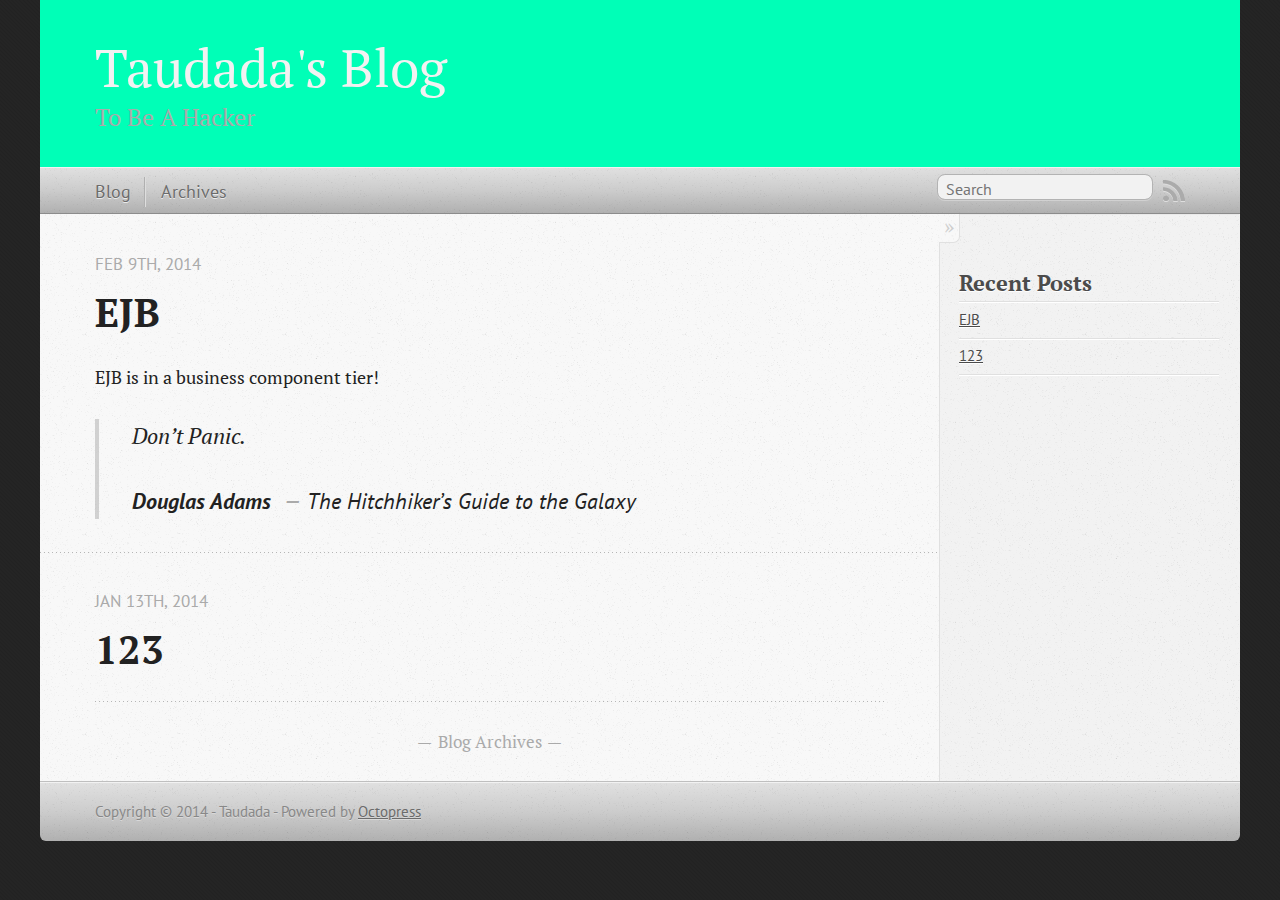
<file: index.html>
<!DOCTYPE html>
<!--[if IEMobile 7 ]><html class="no-js iem7"><![endif]-->
<!--[if lt IE 9]><html class="no-js lte-ie8"><![endif]-->
<!--[if (gt IE 8)|(gt IEMobile 7)|!(IEMobile)|!(IE)]><!--><html class="no-js" lang="en"><!--<![endif]-->
<head>
  <meta charset="utf-8">
  <title>Taudada's Blog</title>
  <meta name="author" content="Taudada">

  
  <meta name="description" content="EJB is in a business component tier! Don&#8217;t Panic.Douglas Adams The Hitchhiker&#8217;s Guide to the Galaxy ">
  

  <!-- http://t.co/dKP3o1e -->
  <meta name="HandheldFriendly" content="True">
  <meta name="MobileOptimized" content="320">
  <meta name="viewport" content="width=device-width, initial-scale=1">

  
  <link rel="canonical" href="http://taudada.github.io">
  <link href="/favicon.png" rel="icon">
  <link href="/stylesheets/screen.css" media="screen, projection" rel="stylesheet" type="text/css">
  <link href="/atom.xml" rel="alternate" title="Taudada's Blog" type="application/atom+xml">
  <script src="/javascripts/modernizr-2.0.js"></script>
  <script src="//ajax.googleapis.com/ajax/libs/jquery/1.9.1/jquery.min.js"></script>
  <script>!window.jQuery && document.write(unescape('%3Cscript src="./javascripts/libs/jquery.min.js"%3E%3C/script%3E'))</script>
  <script src="/javascripts/octopress.js" type="text/javascript"></script>
  <!--Fonts from Google"s Web font directory at http://google.com/webfonts -->
<link href="http://fonts.googleapis.com/css?family=PT+Serif:regular,italic,bold,bolditalic" rel="stylesheet" type="text/css">
<link href="http://fonts.googleapis.com/css?family=PT+Sans:regular,italic,bold,bolditalic" rel="stylesheet" type="text/css">

  

</head>

<body   >
  <header role="banner"><hgroup>
  <h1><a href="/">Taudada's Blog</a></h1>
  
    <h2>To Be A Hacker</h2>
  
</hgroup>

</header>
  <nav role="navigation"><ul class="subscription" data-subscription="rss">
  <li><a href="/atom.xml" rel="subscribe-rss" title="subscribe via RSS">RSS</a></li>
  
</ul>
  
<form action="http://google.com/search" method="get">
  <fieldset role="search">
    <input type="hidden" name="q" value="site:taudada.github.io" />
    <input class="search" type="text" name="q" results="0" placeholder="Search"/>
  </fieldset>
</form>
  
<ul class="main-navigation">
  <li><a href="/">Blog</a></li>
  <li><a href="/blog/archives">Archives</a></li>
</ul>

</nav>
  <div id="main">
    <div id="content">
      <div class="blog-index">
  
  
  
    <article>
      
  <header>
    
      <h1 class="entry-title"><a href="/blog/2014/02/09/ejb/">EJB</a></h1>
    
    
      <p class="meta">
        








  


<time datetime="2014-02-09T16:41:04+00:00" pubdate data-updated="true">Feb 9<span>th</span>, 2014</time>
        
      </p>
    
  </header>


  <div class="entry-content"><p>EJB is in a business component tier!</p>

<blockquote><p>Don&#8217;t Panic.</p><footer><strong>Douglas Adams</strong> <cite>The Hitchhiker&#8217;s Guide to the Galaxy</cite></footer></blockquote>

</div>
  
  


    </article>
  
  
    <article>
      
  <header>
    
      <h1 class="entry-title"><a href="/blog/2014/01/13/123/">123</a></h1>
    
    
      <p class="meta">
        








  


<time datetime="2014-01-13T18:19:28+00:00" pubdate data-updated="true">Jan 13<span>th</span>, 2014</time>
        
      </p>
    
  </header>


  <div class="entry-content">
</div>
  
  


    </article>
  
  <div class="pagination">
    
    <a href="/blog/archives">Blog Archives</a>
    
  </div>
</div>
<aside class="sidebar">
  
    <section>
  <h1>Recent Posts</h1>
  <ul id="recent_posts">
    
      <li class="post">
        <a href="/blog/2014/02/09/ejb/">EJB</a>
      </li>
    
      <li class="post">
        <a href="/blog/2014/01/13/123/">123</a>
      </li>
    
  </ul>
</section>





  
</aside>

    </div>
  </div>
  <footer role="contentinfo"><p>
  Copyright &copy; 2014 - Taudada -
  <span class="credit">Powered by <a href="http://octopress.org">Octopress</a></span>
</p>

</footer>
  







  <script type="text/javascript">
    (function(){
      var twitterWidgets = document.createElement('script');
      twitterWidgets.type = 'text/javascript';
      twitterWidgets.async = true;
      twitterWidgets.src = '//platform.twitter.com/widgets.js';
      document.getElementsByTagName('head')[0].appendChild(twitterWidgets);
    })();
  </script>





</body>
</html>
</file>
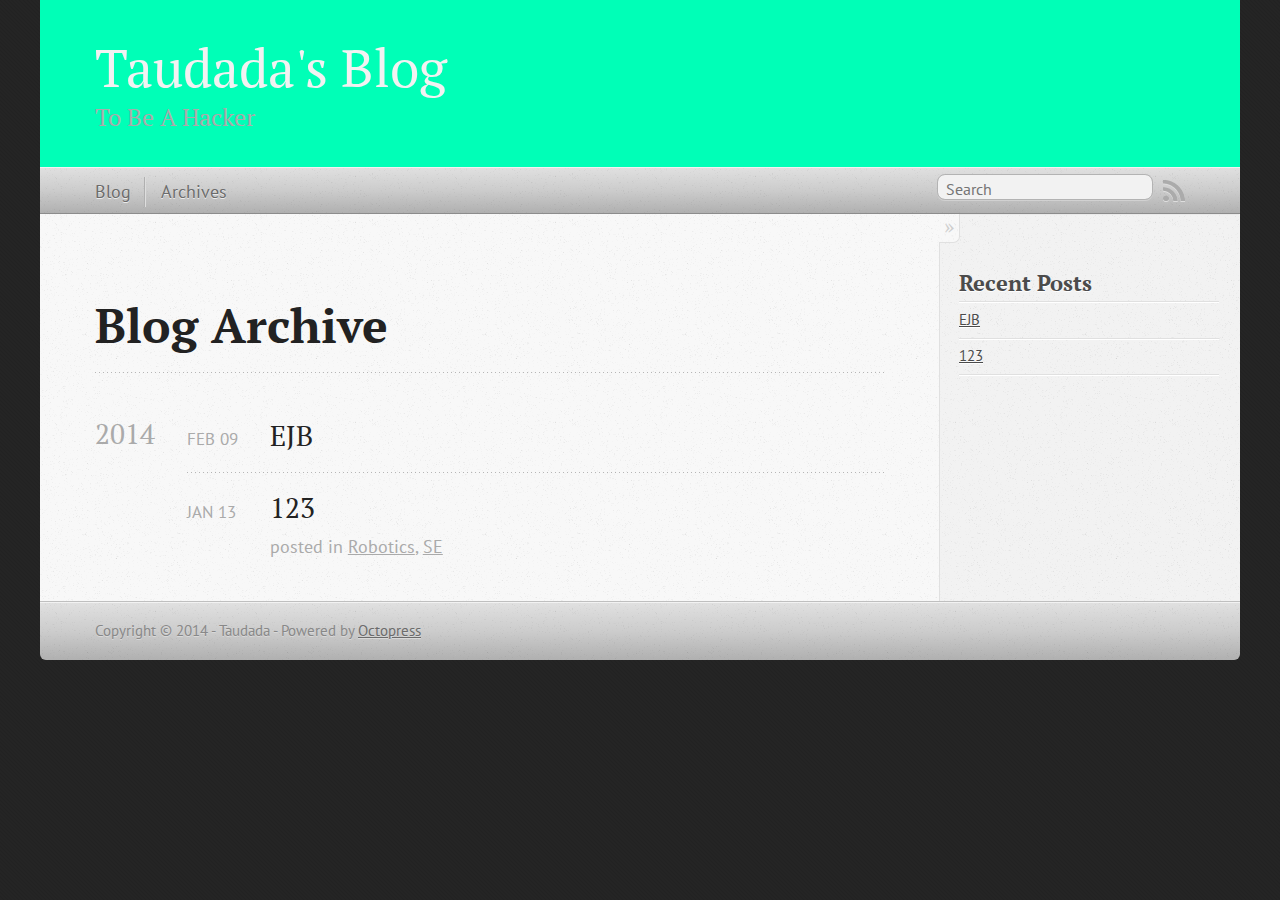
<file: blog/archives/index.html>
<!DOCTYPE html>
<!--[if IEMobile 7 ]><html class="no-js iem7"><![endif]-->
<!--[if lt IE 9]><html class="no-js lte-ie8"><![endif]-->
<!--[if (gt IE 8)|(gt IEMobile 7)|!(IEMobile)|!(IE)]><!--><html class="no-js" lang="en"><!--<![endif]-->
<head>
  <meta charset="utf-8">
  <title>Blog Archive - Taudada's Blog</title>
  <meta name="author" content="Taudada">

  
  <meta name="description" content=" Blog Archive 2014 EJB
Feb 09 2014 123
Jan 13 2014 posted in Robotics, SE Recent Posts EJB 123 ">
  

  <!-- http://t.co/dKP3o1e -->
  <meta name="HandheldFriendly" content="True">
  <meta name="MobileOptimized" content="320">
  <meta name="viewport" content="width=device-width, initial-scale=1">

  
  <link rel="canonical" href="http://taudada.github.io/blog/archives">
  <link href="/favicon.png" rel="icon">
  <link href="/stylesheets/screen.css" media="screen, projection" rel="stylesheet" type="text/css">
  <link href="/atom.xml" rel="alternate" title="Taudada's Blog" type="application/atom+xml">
  <script src="/javascripts/modernizr-2.0.js"></script>
  <script src="//ajax.googleapis.com/ajax/libs/jquery/1.9.1/jquery.min.js"></script>
  <script>!window.jQuery && document.write(unescape('%3Cscript src="./javascripts/libs/jquery.min.js"%3E%3C/script%3E'))</script>
  <script src="/javascripts/octopress.js" type="text/javascript"></script>
  <!--Fonts from Google"s Web font directory at http://google.com/webfonts -->
<link href="http://fonts.googleapis.com/css?family=PT+Serif:regular,italic,bold,bolditalic" rel="stylesheet" type="text/css">
<link href="http://fonts.googleapis.com/css?family=PT+Sans:regular,italic,bold,bolditalic" rel="stylesheet" type="text/css">

  

</head>

<body   >
  <header role="banner"><hgroup>
  <h1><a href="/">Taudada's Blog</a></h1>
  
    <h2>To Be A Hacker</h2>
  
</hgroup>

</header>
  <nav role="navigation"><ul class="subscription" data-subscription="rss">
  <li><a href="/atom.xml" rel="subscribe-rss" title="subscribe via RSS">RSS</a></li>
  
</ul>
  
<form action="http://google.com/search" method="get">
  <fieldset role="search">
    <input type="hidden" name="q" value="site:taudada.github.io" />
    <input class="search" type="text" name="q" results="0" placeholder="Search"/>
  </fieldset>
</form>
  
<ul class="main-navigation">
  <li><a href="/">Blog</a></li>
  <li><a href="/blog/archives">Archives</a></li>
</ul>

</nav>
  <div id="main">
    <div id="content">
      <div>
<article role="article">
  
  <header>
    <h1 class="entry-title">Blog Archive</h1>
    
  </header>
  
  <div id="blog-archives">



  
  <h2>2014</h2>

<article>
  
<h1><a href="/blog/2014/02/09/ejb/">EJB</a></h1>
<time datetime="2014-02-09T16:41:04+00:00" pubdate><span class='month'>Feb</span> <span class='day'>09</span> <span class='year'>2014</span></time>


</article>



<article>
  
<h1><a href="/blog/2014/01/13/123/">123</a></h1>
<time datetime="2014-01-13T18:19:28+00:00" pubdate><span class='month'>Jan</span> <span class='day'>13</span> <span class='year'>2014</span></time>

<footer>
  <span class="categories">posted in <a class='category' href='/blog/categories/robotics/'>Robotics</a>, <a class='category' href='/blog/categories/se/'>SE</a></span>
</footer>


</article>

</div>

  
</article>

</div>

<aside class="sidebar">
  
    <section>
  <h1>Recent Posts</h1>
  <ul id="recent_posts">
    
      <li class="post">
        <a href="/blog/2014/02/09/ejb/">EJB</a>
      </li>
    
      <li class="post">
        <a href="/blog/2014/01/13/123/">123</a>
      </li>
    
  </ul>
</section>





  
</aside>


    </div>
  </div>
  <footer role="contentinfo"><p>
  Copyright &copy; 2014 - Taudada -
  <span class="credit">Powered by <a href="http://octopress.org">Octopress</a></span>
</p>

</footer>
  







  <script type="text/javascript">
    (function(){
      var twitterWidgets = document.createElement('script');
      twitterWidgets.type = 'text/javascript';
      twitterWidgets.async = true;
      twitterWidgets.src = '//platform.twitter.com/widgets.js';
      document.getElementsByTagName('head')[0].appendChild(twitterWidgets);
    })();
  </script>





</body>
</html>
</file>
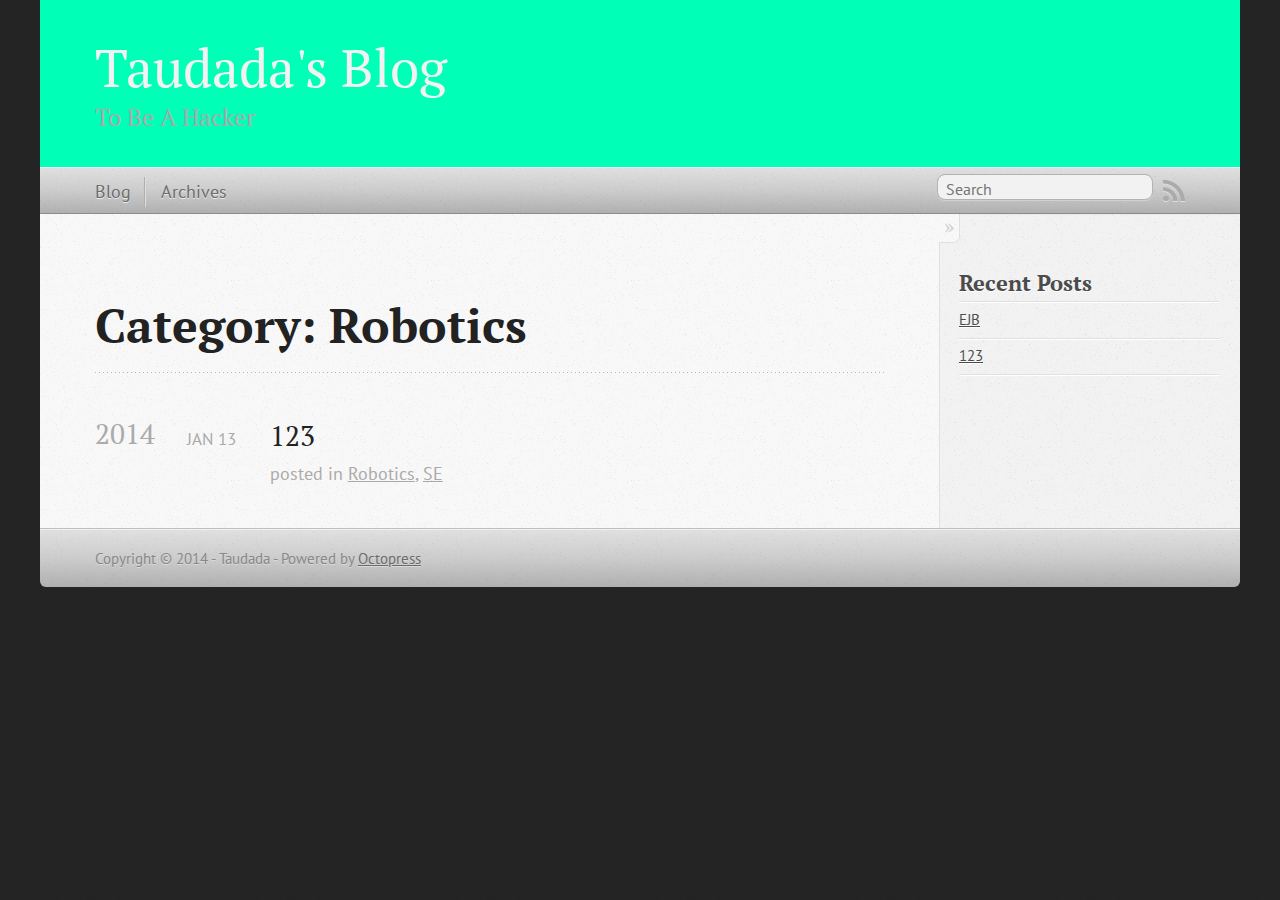
<file: blog/categories/robotics/index.html>
<!DOCTYPE html>
<!--[if IEMobile 7 ]><html class="no-js iem7"><![endif]-->
<!--[if lt IE 9]><html class="no-js lte-ie8"><![endif]-->
<!--[if (gt IE 8)|(gt IEMobile 7)|!(IEMobile)|!(IE)]><!--><html class="no-js" lang="en"><!--<![endif]-->
<head>
  <meta charset="utf-8">
  <title>Category: Robotics - Taudada's Blog</title>
  <meta name="author" content="Taudada">

  
  <meta name="description" content="Category: Robotics">
  

  <!-- http://t.co/dKP3o1e -->
  <meta name="HandheldFriendly" content="True">
  <meta name="MobileOptimized" content="320">
  <meta name="viewport" content="width=device-width, initial-scale=1">

  
  <link rel="canonical" href="http://taudada.github.ioblog/categories/robotics">
  <link href="/favicon.png" rel="icon">
  <link href="/stylesheets/screen.css" media="screen, projection" rel="stylesheet" type="text/css">
  <link href="/atom.xml" rel="alternate" title="Taudada's Blog" type="application/atom+xml">
  <script src="/javascripts/modernizr-2.0.js"></script>
  <script src="//ajax.googleapis.com/ajax/libs/jquery/1.9.1/jquery.min.js"></script>
  <script>!window.jQuery && document.write(unescape('%3Cscript src="./javascripts/libs/jquery.min.js"%3E%3C/script%3E'))</script>
  <script src="/javascripts/octopress.js" type="text/javascript"></script>
  <!--Fonts from Google"s Web font directory at http://google.com/webfonts -->
<link href="http://fonts.googleapis.com/css?family=PT+Serif:regular,italic,bold,bolditalic" rel="stylesheet" type="text/css">
<link href="http://fonts.googleapis.com/css?family=PT+Sans:regular,italic,bold,bolditalic" rel="stylesheet" type="text/css">

  

</head>

<body   >
  <header role="banner"><hgroup>
  <h1><a href="/">Taudada's Blog</a></h1>
  
    <h2>To Be A Hacker</h2>
  
</hgroup>

</header>
  <nav role="navigation"><ul class="subscription" data-subscription="rss">
  <li><a href="/atom.xml" rel="subscribe-rss" title="subscribe via RSS">RSS</a></li>
  
</ul>
  
<form action="http://google.com/search" method="get">
  <fieldset role="search">
    <input type="hidden" name="q" value="site:taudada.github.io" />
    <input class="search" type="text" name="q" results="0" placeholder="Search"/>
  </fieldset>
</form>
  
<ul class="main-navigation">
  <li><a href="/">Blog</a></li>
  <li><a href="/blog/archives">Archives</a></li>
</ul>

</nav>
  <div id="main">
    <div id="content">
      <div>
<article role="article">
  
  <header>
    <h1 class="entry-title">Category: Robotics</h1>
    
  </header>
  
  <div id="blog-archives" class="category">



  
  <h2>2014</h2>

<article>
  
<h1><a href="/blog/2014/01/13/123/">123</a></h1>
<time datetime="2014-01-13T18:19:28+00:00" pubdate><span class='month'>Jan</span> <span class='day'>13</span> <span class='year'>2014</span></time>

<footer>
  <span class="categories">posted in <a class='category' href='/blog/categories/robotics/'>Robotics</a>, <a class='category' href='/blog/categories/se/'>SE</a></span>
</footer>


</article>

</div>

  
</article>

</div>

<aside class="sidebar">
  
    <section>
  <h1>Recent Posts</h1>
  <ul id="recent_posts">
    
      <li class="post">
        <a href="/blog/2014/02/09/ejb/">EJB</a>
      </li>
    
      <li class="post">
        <a href="/blog/2014/01/13/123/">123</a>
      </li>
    
  </ul>
</section>





  
</aside>


    </div>
  </div>
  <footer role="contentinfo"><p>
  Copyright &copy; 2014 - Taudada -
  <span class="credit">Powered by <a href="http://octopress.org">Octopress</a></span>
</p>

</footer>
  







  <script type="text/javascript">
    (function(){
      var twitterWidgets = document.createElement('script');
      twitterWidgets.type = 'text/javascript';
      twitterWidgets.async = true;
      twitterWidgets.src = '//platform.twitter.com/widgets.js';
      document.getElementsByTagName('head')[0].appendChild(twitterWidgets);
    })();
  </script>





</body>
</html>
</file>
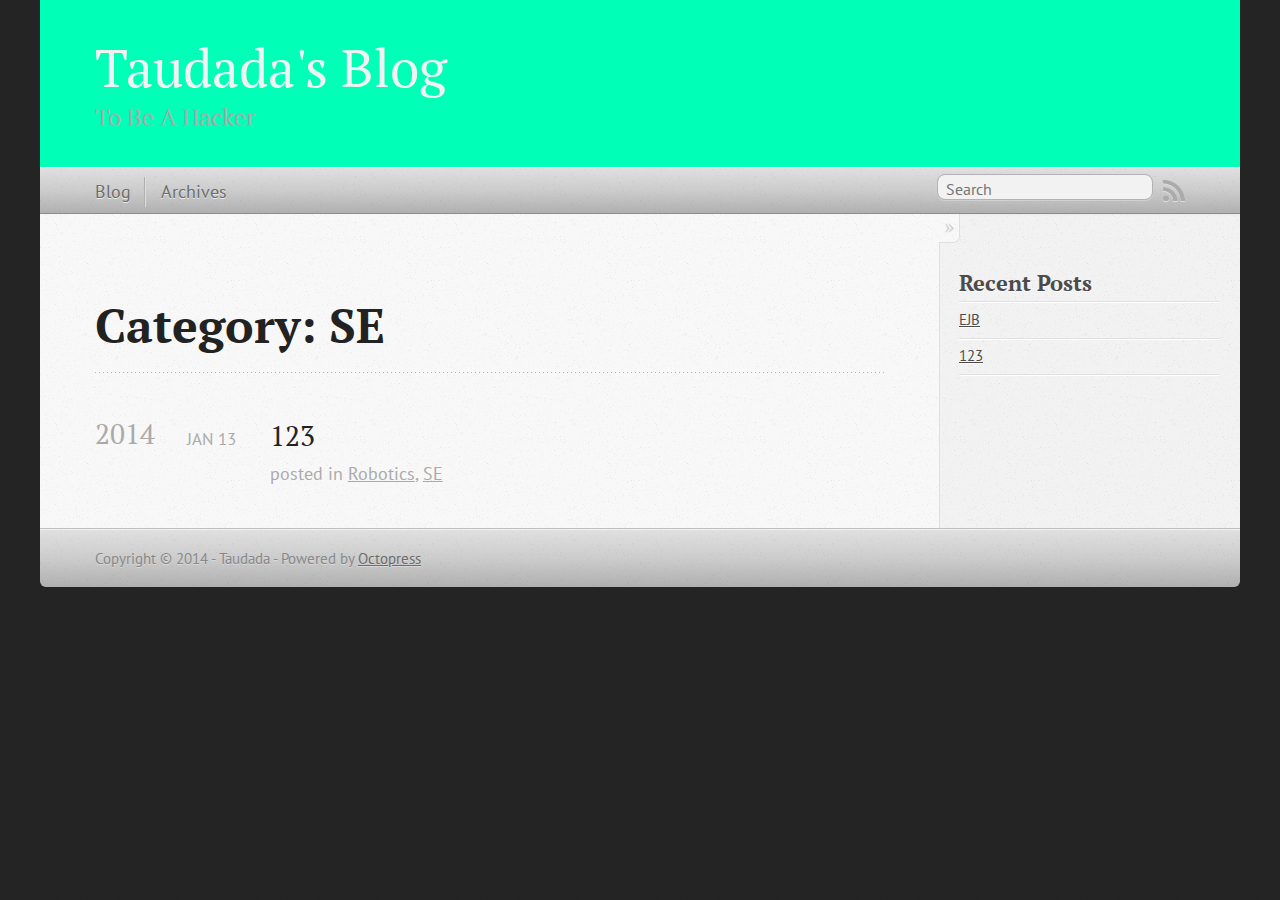
<file: blog/categories/se/index.html>
<!DOCTYPE html>
<!--[if IEMobile 7 ]><html class="no-js iem7"><![endif]-->
<!--[if lt IE 9]><html class="no-js lte-ie8"><![endif]-->
<!--[if (gt IE 8)|(gt IEMobile 7)|!(IEMobile)|!(IE)]><!--><html class="no-js" lang="en"><!--<![endif]-->
<head>
  <meta charset="utf-8">
  <title>Category: SE - Taudada's Blog</title>
  <meta name="author" content="Taudada">

  
  <meta name="description" content="Category: SE">
  

  <!-- http://t.co/dKP3o1e -->
  <meta name="HandheldFriendly" content="True">
  <meta name="MobileOptimized" content="320">
  <meta name="viewport" content="width=device-width, initial-scale=1">

  
  <link rel="canonical" href="http://taudada.github.ioblog/categories/se">
  <link href="/favicon.png" rel="icon">
  <link href="/stylesheets/screen.css" media="screen, projection" rel="stylesheet" type="text/css">
  <link href="/atom.xml" rel="alternate" title="Taudada's Blog" type="application/atom+xml">
  <script src="/javascripts/modernizr-2.0.js"></script>
  <script src="//ajax.googleapis.com/ajax/libs/jquery/1.9.1/jquery.min.js"></script>
  <script>!window.jQuery && document.write(unescape('%3Cscript src="./javascripts/libs/jquery.min.js"%3E%3C/script%3E'))</script>
  <script src="/javascripts/octopress.js" type="text/javascript"></script>
  <!--Fonts from Google"s Web font directory at http://google.com/webfonts -->
<link href="http://fonts.googleapis.com/css?family=PT+Serif:regular,italic,bold,bolditalic" rel="stylesheet" type="text/css">
<link href="http://fonts.googleapis.com/css?family=PT+Sans:regular,italic,bold,bolditalic" rel="stylesheet" type="text/css">

  

</head>

<body   >
  <header role="banner"><hgroup>
  <h1><a href="/">Taudada's Blog</a></h1>
  
    <h2>To Be A Hacker</h2>
  
</hgroup>

</header>
  <nav role="navigation"><ul class="subscription" data-subscription="rss">
  <li><a href="/atom.xml" rel="subscribe-rss" title="subscribe via RSS">RSS</a></li>
  
</ul>
  
<form action="http://google.com/search" method="get">
  <fieldset role="search">
    <input type="hidden" name="q" value="site:taudada.github.io" />
    <input class="search" type="text" name="q" results="0" placeholder="Search"/>
  </fieldset>
</form>
  
<ul class="main-navigation">
  <li><a href="/">Blog</a></li>
  <li><a href="/blog/archives">Archives</a></li>
</ul>

</nav>
  <div id="main">
    <div id="content">
      <div>
<article role="article">
  
  <header>
    <h1 class="entry-title">Category: SE</h1>
    
  </header>
  
  <div id="blog-archives" class="category">



  
  <h2>2014</h2>

<article>
  
<h1><a href="/blog/2014/01/13/123/">123</a></h1>
<time datetime="2014-01-13T18:19:28+00:00" pubdate><span class='month'>Jan</span> <span class='day'>13</span> <span class='year'>2014</span></time>

<footer>
  <span class="categories">posted in <a class='category' href='/blog/categories/robotics/'>Robotics</a>, <a class='category' href='/blog/categories/se/'>SE</a></span>
</footer>


</article>

</div>

  
</article>

</div>

<aside class="sidebar">
  
    <section>
  <h1>Recent Posts</h1>
  <ul id="recent_posts">
    
      <li class="post">
        <a href="/blog/2014/02/09/ejb/">EJB</a>
      </li>
    
      <li class="post">
        <a href="/blog/2014/01/13/123/">123</a>
      </li>
    
  </ul>
</section>





  
</aside>


    </div>
  </div>
  <footer role="contentinfo"><p>
  Copyright &copy; 2014 - Taudada -
  <span class="credit">Powered by <a href="http://octopress.org">Octopress</a></span>
</p>

</footer>
  







  <script type="text/javascript">
    (function(){
      var twitterWidgets = document.createElement('script');
      twitterWidgets.type = 'text/javascript';
      twitterWidgets.async = true;
      twitterWidgets.src = '//platform.twitter.com/widgets.js';
      document.getElementsByTagName('head')[0].appendChild(twitterWidgets);
    })();
  </script>





</body>
</html>
</file>
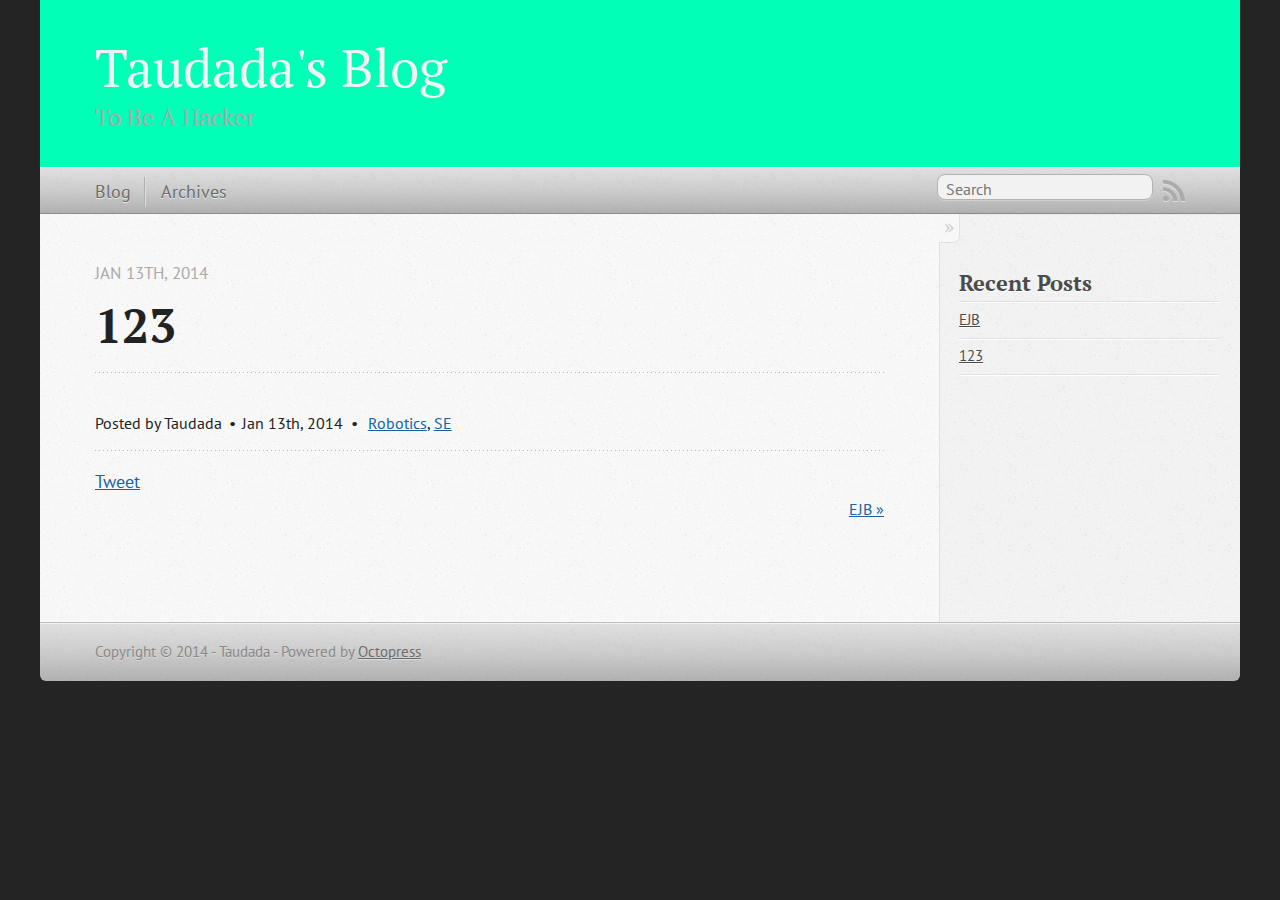
<file: blog/2014/01/13/123/index.html>
<!DOCTYPE html>
<!--[if IEMobile 7 ]><html class="no-js iem7"><![endif]-->
<!--[if lt IE 9]><html class="no-js lte-ie8"><![endif]-->
<!--[if (gt IE 8)|(gt IEMobile 7)|!(IEMobile)|!(IE)]><!--><html class="no-js" lang="en"><!--<![endif]-->
<head>
  <meta charset="utf-8">
  <title>123 - Taudada's Blog</title>
  <meta name="author" content="Taudada">

  
  <meta name="description" content="
">
  

  <!-- http://t.co/dKP3o1e -->
  <meta name="HandheldFriendly" content="True">
  <meta name="MobileOptimized" content="320">
  <meta name="viewport" content="width=device-width, initial-scale=1">

  
  <link rel="canonical" href="http://taudada.github.io/blog/2014/01/13/123">
  <link href="/favicon.png" rel="icon">
  <link href="/stylesheets/screen.css" media="screen, projection" rel="stylesheet" type="text/css">
  <link href="/atom.xml" rel="alternate" title="Taudada's Blog" type="application/atom+xml">
  <script src="/javascripts/modernizr-2.0.js"></script>
  <script src="//ajax.googleapis.com/ajax/libs/jquery/1.9.1/jquery.min.js"></script>
  <script>!window.jQuery && document.write(unescape('%3Cscript src="./javascripts/libs/jquery.min.js"%3E%3C/script%3E'))</script>
  <script src="/javascripts/octopress.js" type="text/javascript"></script>
  <!--Fonts from Google"s Web font directory at http://google.com/webfonts -->
<link href="http://fonts.googleapis.com/css?family=PT+Serif:regular,italic,bold,bolditalic" rel="stylesheet" type="text/css">
<link href="http://fonts.googleapis.com/css?family=PT+Sans:regular,italic,bold,bolditalic" rel="stylesheet" type="text/css">

  

</head>

<body   >
  <header role="banner"><hgroup>
  <h1><a href="/">Taudada's Blog</a></h1>
  
    <h2>To Be A Hacker</h2>
  
</hgroup>

</header>
  <nav role="navigation"><ul class="subscription" data-subscription="rss">
  <li><a href="/atom.xml" rel="subscribe-rss" title="subscribe via RSS">RSS</a></li>
  
</ul>
  
<form action="http://google.com/search" method="get">
  <fieldset role="search">
    <input type="hidden" name="q" value="site:taudada.github.io" />
    <input class="search" type="text" name="q" results="0" placeholder="Search"/>
  </fieldset>
</form>
  
<ul class="main-navigation">
  <li><a href="/">Blog</a></li>
  <li><a href="/blog/archives">Archives</a></li>
</ul>

</nav>
  <div id="main">
    <div id="content">
      <div>
<article class="hentry" role="article">
  
  <header>
    
      <h1 class="entry-title">123</h1>
    
    
      <p class="meta">
        








  


<time datetime="2014-01-13T18:19:28+00:00" pubdate data-updated="true">Jan 13<span>th</span>, 2014</time>
        
      </p>
    
  </header>


<div class="entry-content">
</div>


  <footer>
    <p class="meta">
      
  

<span class="byline author vcard">Posted by <span class="fn">Taudada</span></span>

      








  


<time datetime="2014-01-13T18:19:28+00:00" pubdate data-updated="true">Jan 13<span>th</span>, 2014</time>
      

<span class="categories">
  
    <a class='category' href='/blog/categories/robotics/'>Robotics</a>, <a class='category' href='/blog/categories/se/'>SE</a>
  
</span>


    </p>
    
      <div class="sharing">
  
  <a href="//twitter.com/share" class="twitter-share-button" data-url="http://taudada.github.io/blog/2014/01/13/123/" data-via="" data-counturl="http://taudada.github.io/blog/2014/01/13/123/" >Tweet</a>
  
  
  
</div>

    
    <p class="meta">
      
      
        <a class="basic-alignment right" href="/blog/2014/02/09/ejb/" title="Next Post: EJB">EJB &raquo;</a>
      
    </p>
  </footer>
</article>

</div>

<aside class="sidebar">
  
    <section>
  <h1>Recent Posts</h1>
  <ul id="recent_posts">
    
      <li class="post">
        <a href="/blog/2014/02/09/ejb/">EJB</a>
      </li>
    
      <li class="post">
        <a href="/blog/2014/01/13/123/">123</a>
      </li>
    
  </ul>
</section>





  
</aside>


    </div>
  </div>
  <footer role="contentinfo"><p>
  Copyright &copy; 2014 - Taudada -
  <span class="credit">Powered by <a href="http://octopress.org">Octopress</a></span>
</p>

</footer>
  







  <script type="text/javascript">
    (function(){
      var twitterWidgets = document.createElement('script');
      twitterWidgets.type = 'text/javascript';
      twitterWidgets.async = true;
      twitterWidgets.src = '//platform.twitter.com/widgets.js';
      document.getElementsByTagName('head')[0].appendChild(twitterWidgets);
    })();
  </script>





</body>
</html>
</file>
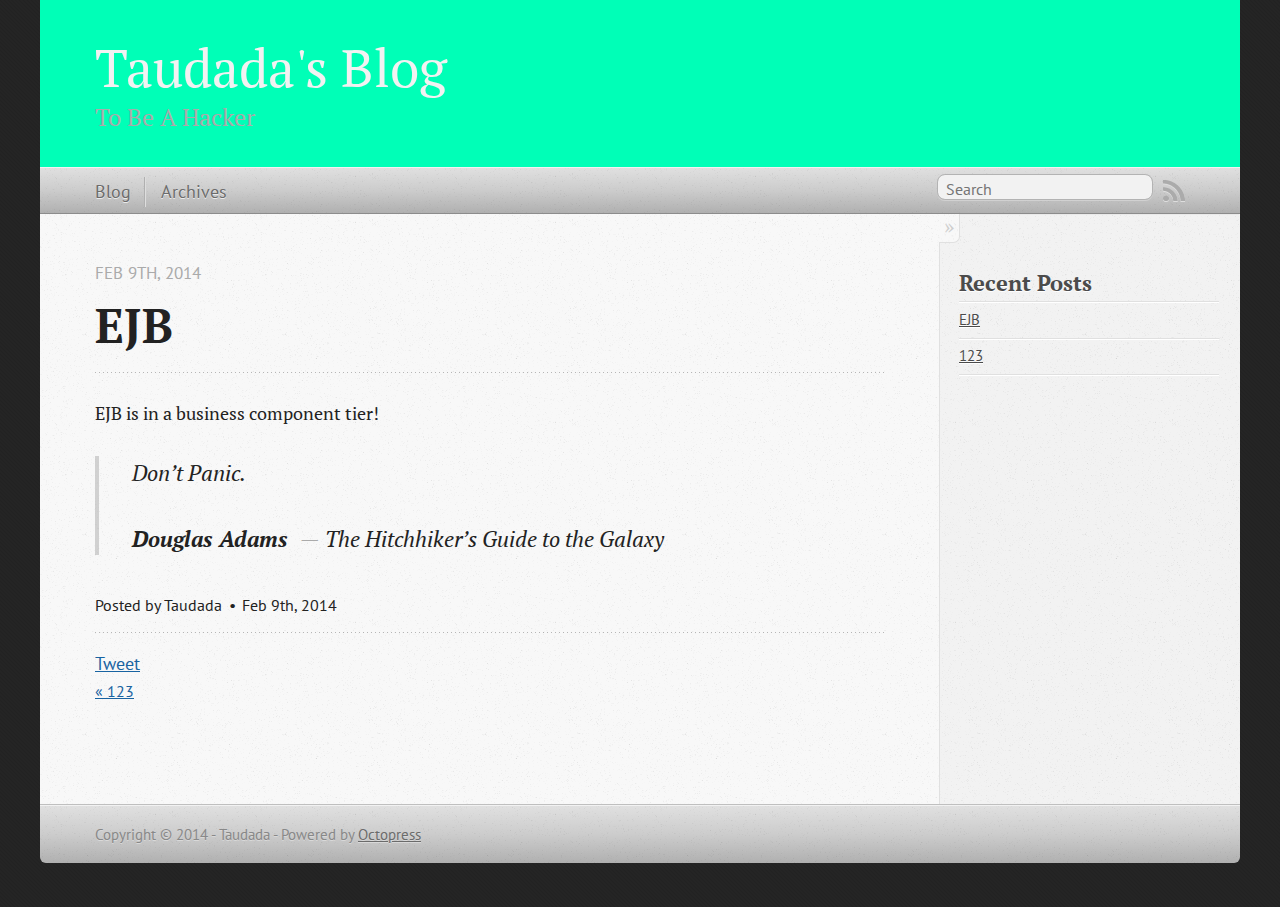
<file: blog/2014/02/09/ejb/index.html>
<!DOCTYPE html>
<!--[if IEMobile 7 ]><html class="no-js iem7"><![endif]-->
<!--[if lt IE 9]><html class="no-js lte-ie8"><![endif]-->
<!--[if (gt IE 8)|(gt IEMobile 7)|!(IEMobile)|!(IE)]><!--><html class="no-js" lang="en"><!--<![endif]-->
<head>
  <meta charset="utf-8">
  <title>EJB - Taudada's Blog</title>
  <meta name="author" content="Taudada">

  
  <meta name="description" content="EJB is in a business component tier! Don&#8217;t Panic.Douglas Adams The Hitchhiker&#8217;s Guide to the Galaxy ">
  

  <!-- http://t.co/dKP3o1e -->
  <meta name="HandheldFriendly" content="True">
  <meta name="MobileOptimized" content="320">
  <meta name="viewport" content="width=device-width, initial-scale=1">

  
  <link rel="canonical" href="http://taudada.github.io/blog/2014/02/09/ejb">
  <link href="/favicon.png" rel="icon">
  <link href="/stylesheets/screen.css" media="screen, projection" rel="stylesheet" type="text/css">
  <link href="/atom.xml" rel="alternate" title="Taudada's Blog" type="application/atom+xml">
  <script src="/javascripts/modernizr-2.0.js"></script>
  <script src="//ajax.googleapis.com/ajax/libs/jquery/1.9.1/jquery.min.js"></script>
  <script>!window.jQuery && document.write(unescape('%3Cscript src="./javascripts/libs/jquery.min.js"%3E%3C/script%3E'))</script>
  <script src="/javascripts/octopress.js" type="text/javascript"></script>
  <!--Fonts from Google"s Web font directory at http://google.com/webfonts -->
<link href="http://fonts.googleapis.com/css?family=PT+Serif:regular,italic,bold,bolditalic" rel="stylesheet" type="text/css">
<link href="http://fonts.googleapis.com/css?family=PT+Sans:regular,italic,bold,bolditalic" rel="stylesheet" type="text/css">

  

</head>

<body   >
  <header role="banner"><hgroup>
  <h1><a href="/">Taudada's Blog</a></h1>
  
    <h2>To Be A Hacker</h2>
  
</hgroup>

</header>
  <nav role="navigation"><ul class="subscription" data-subscription="rss">
  <li><a href="/atom.xml" rel="subscribe-rss" title="subscribe via RSS">RSS</a></li>
  
</ul>
  
<form action="http://google.com/search" method="get">
  <fieldset role="search">
    <input type="hidden" name="q" value="site:taudada.github.io" />
    <input class="search" type="text" name="q" results="0" placeholder="Search"/>
  </fieldset>
</form>
  
<ul class="main-navigation">
  <li><a href="/">Blog</a></li>
  <li><a href="/blog/archives">Archives</a></li>
</ul>

</nav>
  <div id="main">
    <div id="content">
      <div>
<article class="hentry" role="article">
  
  <header>
    
      <h1 class="entry-title">EJB</h1>
    
    
      <p class="meta">
        








  


<time datetime="2014-02-09T16:41:04+00:00" pubdate data-updated="true">Feb 9<span>th</span>, 2014</time>
        
      </p>
    
  </header>


<div class="entry-content"><p>EJB is in a business component tier!</p>

<blockquote><p>Don&#8217;t Panic.</p><footer><strong>Douglas Adams</strong> <cite>The Hitchhiker&#8217;s Guide to the Galaxy</cite></footer></blockquote>

</div>


  <footer>
    <p class="meta">
      
  

<span class="byline author vcard">Posted by <span class="fn">Taudada</span></span>

      








  


<time datetime="2014-02-09T16:41:04+00:00" pubdate data-updated="true">Feb 9<span>th</span>, 2014</time>
      


    </p>
    
      <div class="sharing">
  
  <a href="//twitter.com/share" class="twitter-share-button" data-url="http://taudada.github.io/blog/2014/02/09/ejb/" data-via="" data-counturl="http://taudada.github.io/blog/2014/02/09/ejb/" >Tweet</a>
  
  
  
</div>

    
    <p class="meta">
      
        <a class="basic-alignment left" href="/blog/2014/01/13/123/" title="Previous Post: 123">&laquo; 123</a>
      
      
    </p>
  </footer>
</article>

</div>

<aside class="sidebar">
  
    <section>
  <h1>Recent Posts</h1>
  <ul id="recent_posts">
    
      <li class="post">
        <a href="/blog/2014/02/09/ejb/">EJB</a>
      </li>
    
      <li class="post">
        <a href="/blog/2014/01/13/123/">123</a>
      </li>
    
  </ul>
</section>





  
</aside>


    </div>
  </div>
  <footer role="contentinfo"><p>
  Copyright &copy; 2014 - Taudada -
  <span class="credit">Powered by <a href="http://octopress.org">Octopress</a></span>
</p>

</footer>
  







  <script type="text/javascript">
    (function(){
      var twitterWidgets = document.createElement('script');
      twitterWidgets.type = 'text/javascript';
      twitterWidgets.async = true;
      twitterWidgets.src = '//platform.twitter.com/widgets.js';
      document.getElementsByTagName('head')[0].appendChild(twitterWidgets);
    })();
  </script>





</body>
</html>
</file>
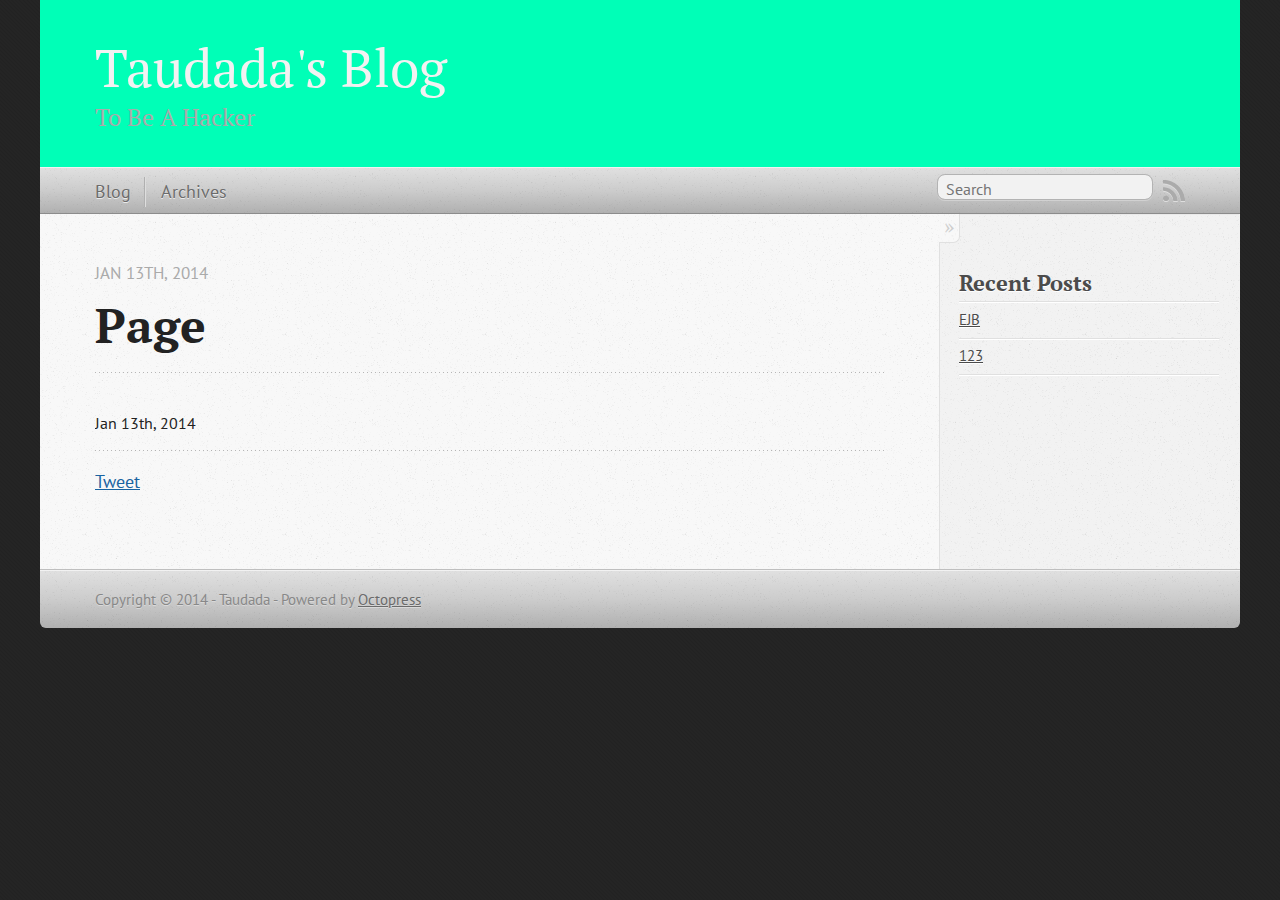
<file: abc/page.html>
<!DOCTYPE html>
<!--[if IEMobile 7 ]><html class="no-js iem7"><![endif]-->
<!--[if lt IE 9]><html class="no-js lte-ie8"><![endif]-->
<!--[if (gt IE 8)|(gt IEMobile 7)|!(IEMobile)|!(IE)]><!--><html class="no-js" lang="en"><!--<![endif]-->
<head>
  <meta charset="utf-8">
  <title>Page - Taudada's Blog</title>
  <meta name="author" content="Taudada">

  
  <meta name="description" content=" Page Jan 13th, 2014 Jan 13th, 2014 Tweet Recent Posts EJB 123 ">
  

  <!-- http://t.co/dKP3o1e -->
  <meta name="HandheldFriendly" content="True">
  <meta name="MobileOptimized" content="320">
  <meta name="viewport" content="width=device-width, initial-scale=1">

  
  <link rel="canonical" href="http://taudada.github.io/abc/page.html">
  <link href="/favicon.png" rel="icon">
  <link href="/stylesheets/screen.css" media="screen, projection" rel="stylesheet" type="text/css">
  <link href="/atom.xml" rel="alternate" title="Taudada's Blog" type="application/atom+xml">
  <script src="/javascripts/modernizr-2.0.js"></script>
  <script src="//ajax.googleapis.com/ajax/libs/jquery/1.9.1/jquery.min.js"></script>
  <script>!window.jQuery && document.write(unescape('%3Cscript src="./javascripts/libs/jquery.min.js"%3E%3C/script%3E'))</script>
  <script src="/javascripts/octopress.js" type="text/javascript"></script>
  <!--Fonts from Google"s Web font directory at http://google.com/webfonts -->
<link href="http://fonts.googleapis.com/css?family=PT+Serif:regular,italic,bold,bolditalic" rel="stylesheet" type="text/css">
<link href="http://fonts.googleapis.com/css?family=PT+Sans:regular,italic,bold,bolditalic" rel="stylesheet" type="text/css">

  

</head>

<body   >
  <header role="banner"><hgroup>
  <h1><a href="/">Taudada's Blog</a></h1>
  
    <h2>To Be A Hacker</h2>
  
</hgroup>

</header>
  <nav role="navigation"><ul class="subscription" data-subscription="rss">
  <li><a href="/atom.xml" rel="subscribe-rss" title="subscribe via RSS">RSS</a></li>
  
</ul>
  
<form action="http://google.com/search" method="get">
  <fieldset role="search">
    <input type="hidden" name="q" value="site:taudada.github.io" />
    <input class="search" type="text" name="q" results="0" placeholder="Search"/>
  </fieldset>
</form>
  
<ul class="main-navigation">
  <li><a href="/">Blog</a></li>
  <li><a href="/blog/archives">Archives</a></li>
</ul>

</nav>
  <div id="main">
    <div id="content">
      <div>
<article role="article">
  
  <header>
    <h1 class="entry-title">Page</h1>
    <p class="meta">








  


<time datetime="2014-01-13T18:26:00+00:00" pubdate data-updated="true">Jan 13<span>th</span>, 2014</time></p>
  </header>
  
  
  
    <footer>
      <p class="meta">
        
        








  


<time datetime="2014-01-13T18:26:00+00:00" pubdate data-updated="true">Jan 13<span>th</span>, 2014</time>
        
      </p>
      
        <div class="sharing">
  
  <a href="//twitter.com/share" class="twitter-share-button" data-url="http://taudada.github.io/abc/page.html" data-via="" data-counturl="http://taudada.github.io/abc/page.html" >Tweet</a>
  
  
  
</div>

      
    </footer>
  
</article>

</div>

<aside class="sidebar">
  
    <section>
  <h1>Recent Posts</h1>
  <ul id="recent_posts">
    
      <li class="post">
        <a href="/blog/2014/02/09/ejb/">EJB</a>
      </li>
    
      <li class="post">
        <a href="/blog/2014/01/13/123/">123</a>
      </li>
    
  </ul>
</section>





  
</aside>


    </div>
  </div>
  <footer role="contentinfo"><p>
  Copyright &copy; 2014 - Taudada -
  <span class="credit">Powered by <a href="http://octopress.org">Octopress</a></span>
</p>

</footer>
  







  <script type="text/javascript">
    (function(){
      var twitterWidgets = document.createElement('script');
      twitterWidgets.type = 'text/javascript';
      twitterWidgets.async = true;
      twitterWidgets.src = '//platform.twitter.com/widgets.js';
      document.getElementsByTagName('head')[0].appendChild(twitterWidgets);
    })();
  </script>





</body>
</html>
</file>
<file: stylesheets/screen.css>
html,body,div,span,applet,object,iframe,h1,h2,h3,h4,h5,h6,p,blockquote,pre,a,abbr,acronym,address,big,cite,code,del,dfn,em,img,ins,kbd,q,s,samp,small,strike,strong,sub,sup,tt,var,b,u,i,center,dl,dt,dd,ol,ul,li,fieldset,form,label,legend,table,caption,tbody,tfoot,thead,tr,th,td,article,aside,canvas,details,embed,figure,figcaption,footer,header,hgroup,menu,nav,output,ruby,section,summary,time,mark,audio,video{margin:0;padding:0;border:0;font:inherit;font-size:100%;vertical-align:baseline}html{line-height:1}ol,ul{list-style:none}table{border-collapse:collapse;border-spacing:0}caption,th,td{text-align:left;font-weight:normal;vertical-align:middle}q,blockquote{quotes:none}q:before,q:after,blockquote:before,blockquote:after{content:"";content:none}a img{border:none}article,aside,details,figcaption,figure,footer,header,hgroup,menu,nav,section,summary{display:block}a{color:#1863a1}a:visited{color:#751590}a:focus{color:#0181eb}a:hover{color:#0181eb}a:active{color:#01579f}aside.sidebar a{color:#222}aside.sidebar a:focus{color:#0181eb}aside.sidebar a:hover{color:#0181eb}aside.sidebar a:active{color:#01579f}a{-webkit-transition:color 0.3s;-moz-transition:color 0.3s;-o-transition:color 0.3s;transition:color 0.3s}html{background:#252525 url('/images/line-tile.png?1389540040') top left}body>div{background:#f2f2f2 url('/images/noise.png?1389540040') top left;border-bottom:1px solid #bfbfbf}body>div>div{background:#f8f8f8 url('/images/noise.png?1389540040') top left;border-right:1px solid #e0e0e0}.heading,body>header h1,h1,h2,h3,h4,h5,h6{font-family:"PT Serif","Georgia","Helvetica Neue",Arial,sans-serif}.sans,body>header h2,article header p.meta,article>footer,#content .blog-index footer,html .gist .gist-file .gist-meta,#blog-archives a.category,#blog-archives time,aside.sidebar section,body>footer{font-family:"PT Sans","Helvetica Neue",Arial,sans-serif}.serif,body,#content .blog-index a[rel=full-article]{font-family:"PT Serif",Georgia,Times,"Times New Roman",serif}.mono,pre,code,tt,p code,li code{font-family:Menlo,Monaco,"Andale Mono","lucida console","Courier New",monospace}body>header h1{font-size:2.2em;font-family:"PT Serif","Georgia","Helvetica Neue",Arial,sans-serif;font-weight:normal;line-height:1.2em;margin-bottom:0.6667em}body>header h2{font-family:"PT Serif","Georgia","Helvetica Neue",Arial,sans-serif}body{line-height:1.5em;color:#222}h1{font-size:2.2em;line-height:1.2em}@media only screen and (min-width: 992px){body{font-size:1.15em}h1{font-size:2.6em;line-height:1.2em}}h1,h2,h3,h4,h5,h6{text-rendering:optimizelegibility;margin-bottom:1em;font-weight:bold}h2,section h1{font-size:1.5em}h3,section h2,section section h1{font-size:1.3em}h4,section h3,section section h2,section section section h1{font-size:1em}h5,section h4,section section h3{font-size:.9em}h6,section h5,section section h4,section section section h3{font-size:.8em}p,article blockquote,ul,ol{margin-bottom:1.5em}ul{list-style-type:disc}ul ul{list-style-type:circle;margin-bottom:0px}ul ul ul{list-style-type:square;margin-bottom:0px}ol{list-style-type:decimal}ol ol{list-style-type:lower-alpha;margin-bottom:0px}ol ol ol{list-style-type:lower-roman;margin-bottom:0px}ul,ul ul,ul ol,ol,ol ul,ol ol{margin-left:1.3em}ul ul,ul ol,ol ul,ol ol{margin-bottom:0em}strong{font-weight:bold}em{font-style:italic}sup,sub{font-size:0.75em;position:relative;display:inline-block;padding:0 .2em;line-height:.8em}sup{top:-.5em}sub{bottom:-.5em}a[rev='footnote']{font-size:.75em;padding:0 .3em;line-height:1}q{font-style:italic}q:before{content:"\201C"}q:after{content:"\201D"}em,dfn{font-style:italic}strong,dfn{font-weight:bold}del,s{text-decoration:line-through}abbr,acronym{border-bottom:1px dotted;cursor:help}hr{margin-bottom:0.2em}small{font-size:.8em}big{font-size:1.2em}article blockquote{font-style:italic;position:relative;font-size:1.2em;line-height:1.5em;padding-left:1em;border-left:4px solid rgba(170,170,170,0.5)}article blockquote cite{font-style:italic}article blockquote cite a{color:#aaa !important;word-wrap:break-word}article blockquote cite:before{content:'\2014';padding-right:.3em;padding-left:.3em;color:#aaa}@media only screen and (min-width: 992px){article blockquote{padding-left:1.5em;border-left-width:4px}}.pullquote-right:before,.pullquote-left:before{padding:0;border:none;content:attr(data-pullquote);float:right;width:45%;margin:.5em 0 1em 1.5em;position:relative;top:7px;font-size:1.4em;line-height:1.45em}.pullquote-left:before{float:left;margin:.5em 1.5em 1em 0}.force-wrap,article a,aside.sidebar a{white-space:-moz-pre-wrap;white-space:-pre-wrap;white-space:-o-pre-wrap;white-space:pre-wrap;word-wrap:break-word}.group,body>header,body>nav,body>footer,body #content>article,body #content>div>article,body #content>div>section,body div.pagination,aside.sidebar,#main,#content,.sidebar{*zoom:1}.group:after,body>header:after,body>nav:after,body>footer:after,body #content>article:after,body #content>div>section:after,body div.pagination:after,#main:after,#content:after,.sidebar:after{content:"";display:table;clear:both}body{-webkit-text-size-adjust:none;max-width:1200px;position:relative;margin:0 auto}body>header,body>nav,body>footer,body #content>article,body #content>div>article,body #content>div>section{padding-left:18px;padding-right:18px}@media only screen and (min-width: 480px){body>header,body>nav,body>footer,body #content>article,body #content>div>article,body #content>div>section{padding-left:25px;padding-right:25px}}@media only screen and (min-width: 768px){body>header,body>nav,body>footer,body #content>article,body #content>div>article,body #content>div>section{padding-left:35px;padding-right:35px}}@media only screen and (min-width: 992px){body>header,body>nav,body>footer,body #content>article,body #content>div>article,body #content>div>section{padding-left:55px;padding-right:55px}}body div.pagination{margin-left:18px;margin-right:18px}@media only screen and (min-width: 480px){body div.pagination{margin-left:25px;margin-right:25px}}@media only screen and (min-width: 768px){body div.pagination{margin-left:35px;margin-right:35px}}@media only screen and (min-width: 992px){body div.pagination{margin-left:55px;margin-right:55px}}body>header{font-size:1em;padding-top:1.5em;padding-bottom:1.5em}#content{overflow:hidden}#content>div,#content>article{width:100%}aside.sidebar{float:none;padding:0 18px 1px;background-color:#f7f7f7;border-top:1px solid #e0e0e0}.flex-content,article img,article video,article .flash-video,aside.sidebar img{max-width:100%;height:auto}.basic-alignment.left,article img.left,article video.left,article .left.flash-video,aside.sidebar img.left{float:left;margin-right:1.5em}.basic-alignment.right,article img.right,article video.right,article .right.flash-video,aside.sidebar img.right{float:right;margin-left:1.5em}.basic-alignment.center,article img.center,article video.center,article .center.flash-video,aside.sidebar img.center{display:block;margin:0 auto 1.5em}.basic-alignment.left,article img.left,article video.left,article .left.flash-video,aside.sidebar img.left,.basic-alignment.right,article img.right,article video.right,article .right.flash-video,aside.sidebar img.right{margin-bottom:.8em}.toggle-sidebar,.no-sidebar .toggle-sidebar{display:none}@media only screen and (min-width: 750px){body.sidebar-footer aside.sidebar{float:none;width:auto;clear:left;margin:0;padding:0 35px 1px;background-color:#f7f7f7;border-top:1px solid #eaeaea}body.sidebar-footer aside.sidebar section.odd,body.sidebar-footer aside.sidebar section.even{float:left;width:48%}body.sidebar-footer aside.sidebar section.odd{margin-left:0}body.sidebar-footer aside.sidebar section.even{margin-left:4%}body.sidebar-footer aside.sidebar.thirds section{width:30%;margin-left:5%}body.sidebar-footer aside.sidebar.thirds section.first{margin-left:0;clear:both}}body.sidebar-footer #content{margin-right:0px}body.sidebar-footer .toggle-sidebar{display:none}@media only screen and (min-width: 550px){body>header{font-size:1em}}@media only screen and (min-width: 750px){aside.sidebar{float:none;width:auto;clear:left;margin:0;padding:0 35px 1px;background-color:#f7f7f7;border-top:1px solid #eaeaea}aside.sidebar section.odd,aside.sidebar section.even{float:left;width:48%}aside.sidebar section.odd{margin-left:0}aside.sidebar section.even{margin-left:4%}aside.sidebar.thirds section{width:30%;margin-left:5%}aside.sidebar.thirds section.first{margin-left:0;clear:both}}@media only screen and (min-width: 768px){body{-webkit-text-size-adjust:auto}body>header{font-size:1.2em}#main{padding:0;margin:0 auto}#content{overflow:visible;margin-right:240px;position:relative}.no-sidebar #content{margin-right:0;border-right:0}.collapse-sidebar #content{margin-right:20px}#content>div,#content>article{padding-top:17.5px;padding-bottom:17.5px;float:left}aside.sidebar{width:210px;padding:0 15px 15px;background:none;clear:none;float:left;margin:0 -100% 0 0}aside.sidebar section{width:auto;margin-left:0}aside.sidebar section.odd,aside.sidebar section.even{float:none;width:auto;margin-left:0}.collapse-sidebar aside.sidebar{float:none;width:auto;clear:left;margin:0;padding:0 35px 1px;background-color:#f7f7f7;border-top:1px solid #eaeaea}.collapse-sidebar aside.sidebar section.odd,.collapse-sidebar aside.sidebar section.even{float:left;width:48%}.collapse-sidebar aside.sidebar section.odd{margin-left:0}.collapse-sidebar aside.sidebar section.even{margin-left:4%}.collapse-sidebar aside.sidebar.thirds section{width:30%;margin-left:5%}.collapse-sidebar aside.sidebar.thirds section.first{margin-left:0;clear:both}}@media only screen and (min-width: 992px){body>header{font-size:1.3em}#content{margin-right:300px}#content>div,#content>article{padding-top:27.5px;padding-bottom:27.5px}aside.sidebar{width:260px;padding:1.2em 20px 20px}.collapse-sidebar aside.sidebar{padding-left:55px;padding-right:55px}}@media only screen and (min-width: 768px){ul,ol{margin-left:0}}body>header{background:#00ffb7}body>header h1{display:inline-block;margin:0}body>header h1 a,body>header h1 a:visited,body>header h1 a:hover{color:#f2f2f2;text-decoration:none}body>header h2{margin:.2em 0 0;font-size:1em;color:#aaa;font-weight:normal}body>nav{position:relative;background-color:#ccc;background:url('/images/noise.png?1389540040'),-webkit-gradient(linear, 50% 0%, 50% 100%, color-stop(0%, #e0e0e0), color-stop(50%, #cccccc), color-stop(100%, #b0b0b0));background:url('/images/noise.png?1389540040'),-webkit-linear-gradient(#e0e0e0,#cccccc,#b0b0b0);background:url('/images/noise.png?1389540040'),-moz-linear-gradient(#e0e0e0,#cccccc,#b0b0b0);background:url('/images/noise.png?1389540040'),-o-linear-gradient(#e0e0e0,#cccccc,#b0b0b0);background:url('/images/noise.png?1389540040'),linear-gradient(#e0e0e0,#cccccc,#b0b0b0);border-top:1px solid #f2f2f2;border-bottom:1px solid #8c8c8c;padding-top:.35em;padding-bottom:.35em}body>nav form{-webkit-background-clip:padding;-moz-background-clip:padding;background-clip:padding-box;margin:0;padding:0}body>nav form .search{padding:.3em .5em 0;font-size:.85em;font-family:"PT Sans","Helvetica Neue",Arial,sans-serif;line-height:1.1em;width:95%;-webkit-border-radius:0.5em;-moz-border-radius:0.5em;-ms-border-radius:0.5em;-o-border-radius:0.5em;border-radius:0.5em;-webkit-background-clip:padding;-moz-background-clip:padding;background-clip:padding-box;-webkit-box-shadow:#d1d1d1 0 1px;-moz-box-shadow:#d1d1d1 0 1px;box-shadow:#d1d1d1 0 1px;background-color:#f2f2f2;border:1px solid #b3b3b3;color:#888}body>nav form .search:focus{color:#444;border-color:#80b1df;-webkit-box-shadow:#80b1df 0 0 4px,#80b1df 0 0 3px inset;-moz-box-shadow:#80b1df 0 0 4px,#80b1df 0 0 3px inset;box-shadow:#80b1df 0 0 4px,#80b1df 0 0 3px inset;background-color:#fff;outline:none}body>nav fieldset[role=search]{float:right;width:48%}body>nav fieldset.mobile-nav{float:left;width:48%}body>nav fieldset.mobile-nav select{width:100%;font-size:.8em;border:1px solid #888}body>nav ul{display:none}@media only screen and (min-width: 550px){body>nav{font-size:.9em}body>nav ul{margin:0;padding:0;border:0;overflow:hidden;*zoom:1;float:left;display:block;padding-top:.15em}body>nav ul li{list-style-image:none;list-style-type:none;margin-left:0;white-space:nowrap;display:inline;float:left;padding-left:0;padding-right:0}body>nav ul li:first-child,body>nav ul li.first{padding-left:0}body>nav ul li:last-child{padding-right:0}body>nav ul li.last{padding-right:0}body>nav ul.subscription{margin-left:.8em;float:right}body>nav ul.subscription li:last-child a{padding-right:0}body>nav ul li{margin:0}body>nav a{color:#6b6b6b;font-family:"PT Sans","Helvetica Neue",Arial,sans-serif;text-shadow:#ebebeb 0 1px;float:left;text-decoration:none;font-size:1.1em;padding:.1em 0;line-height:1.5em}body>nav a:visited{color:#6b6b6b}body>nav a:hover{color:#2b2b2b}body>nav li+li{border-left:1px solid #b0b0b0;margin-left:.8em}body>nav li+li a{padding-left:.8em;border-left:1px solid #dedede}body>nav form{float:right;text-align:left;padding-left:.8em;width:175px}body>nav form .search{width:93%;font-size:.95em;line-height:1.2em}body>nav ul[data-subscription$=email]+form{width:97px}body>nav ul[data-subscription$=email]+form .search{width:91%}body>nav fieldset.mobile-nav{display:none}body>nav fieldset[role=search]{width:99%}}@media only screen and (min-width: 992px){body>nav form{width:215px}body>nav ul[data-subscription$=email]+form{width:147px}}.no-placeholder body>nav .search{background:#f2f2f2 url('/images/search.png?1389540040') 0.3em 0.25em no-repeat;text-indent:1.3em}@media only screen and (min-width: 550px){.maskImage body>nav ul[data-subscription$=email]+form{width:123px}}@media only screen and (min-width: 992px){.maskImage body>nav ul[data-subscription$=email]+form{width:173px}}.maskImage ul.subscription{position:relative;top:.2em}.maskImage ul.subscription li,.maskImage ul.subscription a{border:0;padding:0}.maskImage a[rel=subscribe-rss]{position:relative;top:0px;text-indent:-999999em;background-color:#dedede;border:0;padding:0}.maskImage a[rel=subscribe-rss],.maskImage a[rel=subscribe-rss]:after{-webkit-mask-image:url('/images/rss.png?1389540040');-moz-mask-image:url('/images/rss.png?1389540040');-ms-mask-image:url('/images/rss.png?1389540040');-o-mask-image:url('/images/rss.png?1389540040');mask-image:url('/images/rss.png?1389540040');-webkit-mask-repeat:no-repeat;-moz-mask-repeat:no-repeat;-ms-mask-repeat:no-repeat;-o-mask-repeat:no-repeat;mask-repeat:no-repeat;width:22px;height:22px}.maskImage a[rel=subscribe-rss]:after{content:"";position:absolute;top:-1px;left:0;background-color:#ababab}.maskImage a[rel=subscribe-rss]:hover:after{background-color:#9e9e9e}.maskImage a[rel=subscribe-email]{position:relative;top:0px;text-indent:-999999em;background-color:#dedede;border:0;padding:0}.maskImage a[rel=subscribe-email],.maskImage a[rel=subscribe-email]:after{-webkit-mask-image:url('/images/email.png?1389540040');-moz-mask-image:url('/images/email.png?1389540040');-ms-mask-image:url('/images/email.png?1389540040');-o-mask-image:url('/images/email.png?1389540040');mask-image:url('/images/email.png?1389540040');-webkit-mask-repeat:no-repeat;-moz-mask-repeat:no-repeat;-ms-mask-repeat:no-repeat;-o-mask-repeat:no-repeat;mask-repeat:no-repeat;width:28px;height:22px}.maskImage a[rel=subscribe-email]:after{content:"";position:absolute;top:-1px;left:0;background-color:#ababab}.maskImage a[rel=subscribe-email]:hover:after{background-color:#9e9e9e}article{padding-top:1em}article header{position:relative;padding-top:2em;padding-bottom:1em;margin-bottom:1em;background:url('[data-uri]') bottom left repeat-x}article header h1{margin:0}article header h1 a{text-decoration:none}article header h1 a:hover{text-decoration:underline}article header p{font-size:.9em;color:#aaa;margin:0}article header p.meta{text-transform:uppercase;position:absolute;top:0}@media only screen and (min-width: 768px){article header{margin-bottom:1.5em;padding-bottom:1em;background:url('[data-uri]') bottom left repeat-x}}article h2{padding-top:0.8em;background:url('[data-uri]') top left repeat-x}.entry-content article h2:first-child,article header+h2{padding-top:0}article h2:first-child,article header+h2{background:none}article .feature{padding-top:.5em;margin-bottom:1em;padding-bottom:1em;background:url('[data-uri]') bottom left repeat-x;font-size:2.0em;font-style:italic;line-height:1.3em}article img,article video,article .flash-video{-webkit-border-radius:0.3em;-moz-border-radius:0.3em;-ms-border-radius:0.3em;-o-border-radius:0.3em;border-radius:0.3em;-webkit-box-shadow:rgba(0,0,0,0.15) 0 1px 4px;-moz-box-shadow:rgba(0,0,0,0.15) 0 1px 4px;box-shadow:rgba(0,0,0,0.15) 0 1px 4px;-webkit-box-sizing:border-box;-moz-box-sizing:border-box;box-sizing:border-box;border:#fff 0.5em solid}article video,article .flash-video{margin:0 auto 1.5em}article video{display:block;width:100%}article .flash-video>div{position:relative;display:block;padding-bottom:56.25%;padding-top:1px;height:0;overflow:hidden}article .flash-video>div iframe,article .flash-video>div object,article .flash-video>div embed{position:absolute;top:0;left:0;width:100%;height:100%}article>footer{padding-bottom:2.5em;margin-top:2em}article>footer p.meta{margin-bottom:.8em;font-size:.85em;clear:both;overflow:hidden}.blog-index article+article{background:url('[data-uri]') top left repeat-x}#content .blog-index{padding-top:0;padding-bottom:0}#content .blog-index article{padding-top:2em}#content .blog-index article header{background:none;padding-bottom:0}#content .blog-index article h1{font-size:2.2em}#content .blog-index article h1 a{color:inherit}#content .blog-index article h1 a:hover{color:#0181eb}#content .blog-index a[rel=full-article]{background:#ebebeb;display:inline-block;padding:.4em .8em;margin-right:.5em;text-decoration:none;color:#666;-webkit-transition:background-color 0.5s;-moz-transition:background-color 0.5s;-o-transition:background-color 0.5s;transition:background-color 0.5s}#content .blog-index a[rel=full-article]:hover{background:#0181eb;text-shadow:none;color:#f8f8f8}#content .blog-index footer{margin-top:1em}.separator,article>footer .byline+time:before,article>footer time+time:before,article>footer .comments:before,article>footer .byline ~ .categories:before{content:"\2022 ";padding:0 .4em 0 .2em;display:inline-block}#content div.pagination{text-align:center;font-size:.95em;position:relative;background:url('[data-uri]') top left repeat-x;padding-top:1.5em;padding-bottom:1.5em}#content div.pagination a{text-decoration:none;color:#aaa}#content div.pagination a.prev{position:absolute;left:0}#content div.pagination a.next{position:absolute;right:0}#content div.pagination a:hover{color:#0181eb}#content div.pagination a[href*=archive]:before,#content div.pagination a[href*=archive]:after{content:'\2014';padding:0 .3em}p.meta+.sharing{padding-top:1em;padding-left:0;background:url('[data-uri]') top left repeat-x}#fb-root{display:none}.highlight,html .gist .gist-file .gist-syntax .gist-highlight{border:1px solid #05232b !important}.highlight table td.code,html .gist .gist-file .gist-syntax .gist-highlight table td.code{width:100%}.highlight .line-numbers,html .gist .gist-file .gist-syntax .highlight .line_numbers{text-align:right;font-size:13px;line-height:1.45em;background:#073642 url('/images/noise.png?1389540040') top left !important;border-right:1px solid #00232c !important;-webkit-box-shadow:#083e4b -1px 0 inset;-moz-box-shadow:#083e4b -1px 0 inset;box-shadow:#083e4b -1px 0 inset;text-shadow:#021014 0 -1px;padding:.8em !important;-webkit-border-radius:0;-moz-border-radius:0;-ms-border-radius:0;-o-border-radius:0;border-radius:0}.highlight .line-numbers span,html .gist .gist-file .gist-syntax .highlight .line_numbers span{color:#586e75 !important}figure.code,.gist-file,pre{-webkit-box-shadow:rgba(0,0,0,0.06) 0 0 10px;-moz-box-shadow:rgba(0,0,0,0.06) 0 0 10px;box-shadow:rgba(0,0,0,0.06) 0 0 10px}figure.code .highlight pre,.gist-file .highlight pre,pre .highlight pre{-webkit-box-shadow:none;-moz-box-shadow:none;box-shadow:none}.gist .highlight *::-moz-selection,figure.code .highlight *::-moz-selection{background:#386774;color:inherit;text-shadow:#002b36 0 1px}.gist .highlight *::-webkit-selection,figure.code .highlight *::-webkit-selection{background:#386774;color:inherit;text-shadow:#002b36 0 1px}.gist .highlight *::selection,figure.code .highlight *::selection{background:#386774;color:inherit;text-shadow:#002b36 0 1px}html .gist .gist-file{margin-bottom:1.8em;position:relative;border:none;padding-top:26px !important}html .gist .gist-file .highlight{margin-bottom:0}html .gist .gist-file .gist-syntax{border-bottom:0 !important;background:none !important}html .gist .gist-file .gist-syntax .gist-highlight{background:#002b36 !important}html .gist .gist-file .gist-syntax .highlight pre{padding:0}html .gist .gist-file .gist-meta{padding:.6em 0.8em;border:1px solid #083e4b !important;color:#586e75;font-size:.7em !important;background:#073642 url('/images/noise.png?1389540040') top left;line-height:1.5em}html .gist .gist-file .gist-meta a{color:#75878b !important;text-decoration:none}html .gist .gist-file .gist-meta a:hover{text-decoration:underline}html .gist .gist-file .gist-meta a:hover{color:#93a1a1 !important}html .gist .gist-file .gist-meta a[href*='#file']{position:absolute;top:0;left:0;right:-10px;color:#474747 !important}html .gist .gist-file .gist-meta a[href*='#file']:hover{color:#1863a1 !important}html .gist .gist-file .gist-meta a[href*=raw]{top:.4em}pre{background:#002b36 url('/images/noise.png?1389540040') top left;-webkit-border-radius:0.4em;-moz-border-radius:0.4em;-ms-border-radius:0.4em;-o-border-radius:0.4em;border-radius:0.4em;border:1px solid #05232b;line-height:1.45em;font-size:13px;margin-bottom:2.1em;padding:.8em 1em;color:#93a1a1;overflow:auto}h3.filename+pre{-moz-border-radius-topleft:0px;-webkit-border-top-left-radius:0px;border-top-left-radius:0px;-moz-border-radius-topright:0px;-webkit-border-top-right-radius:0px;border-top-right-radius:0px}p code,li code{display:inline-block;white-space:no-wrap;background:#fff;font-size:.8em;line-height:1.5em;color:#555;border:1px solid #ddd;-webkit-border-radius:0.4em;-moz-border-radius:0.4em;-ms-border-radius:0.4em;-o-border-radius:0.4em;border-radius:0.4em;padding:0 .3em;margin:-1px 0}p pre code,li pre code{font-size:1em !important;background:none;border:none}.pre-code,html .gist .gist-file .gist-syntax .highlight pre,.highlight code{font-family:Menlo,Monaco,"Andale Mono","lucida console","Courier New",monospace !important;overflow:scroll;overflow-y:hidden;display:block;padding:.8em;overflow-x:auto;line-height:1.45em;background:#002b36 url('/images/noise.png?1389540040') top left !important;color:#93a1a1 !important}.pre-code span,html .gist .gist-file .gist-syntax .highlight pre span,.highlight code span{color:#93a1a1 !important}.pre-code span,html .gist .gist-file .gist-syntax .highlight pre span,.highlight code span{font-style:normal !important;font-weight:normal !important}.pre-code .c,html .gist .gist-file .gist-syntax .highlight pre .c,.highlight code .c{color:#586e75 !important;font-style:italic !important}.pre-code .cm,html .gist .gist-file .gist-syntax .highlight pre .cm,.highlight code .cm{color:#586e75 !important;font-style:italic !important}.pre-code .cp,html .gist .gist-file .gist-syntax .highlight pre .cp,.highlight code .cp{color:#586e75 !important;font-style:italic !important}.pre-code .c1,html .gist .gist-file .gist-syntax .highlight pre .c1,.highlight code .c1{color:#586e75 !important;font-style:italic !important}.pre-code .cs,html .gist .gist-file .gist-syntax .highlight pre .cs,.highlight code .cs{color:#586e75 !important;font-weight:bold !important;font-style:italic !important}.pre-code .err,html .gist .gist-file .gist-syntax .highlight pre .err,.highlight code .err{color:#dc322f !important;background:none !important}.pre-code .k,html .gist .gist-file .gist-syntax .highlight pre .k,.highlight code .k{color:#cb4b16 !important}.pre-code .o,html .gist .gist-file .gist-syntax .highlight pre .o,.highlight code .o{color:#93a1a1 !important;font-weight:bold !important}.pre-code .p,html .gist .gist-file .gist-syntax .highlight pre .p,.highlight code .p{color:#93a1a1 !important}.pre-code .ow,html .gist .gist-file .gist-syntax .highlight pre .ow,.highlight code .ow{color:#2aa198 !important;font-weight:bold !important}.pre-code .gd,html .gist .gist-file .gist-syntax .highlight pre .gd,.highlight code .gd{color:#93a1a1 !important;background-color:#372c34 !important;display:inline-block}.pre-code .gd .x,html .gist .gist-file .gist-syntax .highlight pre .gd .x,.highlight code .gd .x{color:#93a1a1 !important;background-color:#4d2d33 !important;display:inline-block}.pre-code .ge,html .gist .gist-file .gist-syntax .highlight pre .ge,.highlight code .ge{color:#93a1a1 !important;font-style:italic !important}.pre-code .gh,html .gist .gist-file .gist-syntax .highlight pre .gh,.highlight code .gh{color:#586e75 !important}.pre-code .gi,html .gist .gist-file .gist-syntax .highlight pre .gi,.highlight code .gi{color:#93a1a1 !important;background-color:#1a412b !important;display:inline-block}.pre-code .gi .x,html .gist .gist-file .gist-syntax .highlight pre .gi .x,.highlight code .gi .x{color:#93a1a1 !important;background-color:#355720 !important;display:inline-block}.pre-code .gs,html .gist .gist-file .gist-syntax .highlight pre .gs,.highlight code .gs{color:#93a1a1 !important;font-weight:bold !important}.pre-code .gu,html .gist .gist-file .gist-syntax .highlight pre .gu,.highlight code .gu{color:#6c71c4 !important}.pre-code .kc,html .gist .gist-file .gist-syntax .highlight pre .kc,.highlight code .kc{color:#859900 !important;font-weight:bold !important}.pre-code .kd,html .gist .gist-file .gist-syntax .highlight pre .kd,.highlight code .kd{color:#268bd2 !important}.pre-code .kp,html .gist .gist-file .gist-syntax .highlight pre .kp,.highlight code .kp{color:#cb4b16 !important;font-weight:bold !important}.pre-code .kr,html .gist .gist-file .gist-syntax .highlight pre .kr,.highlight code .kr{color:#d33682 !important;font-weight:bold !important}.pre-code .kt,html .gist .gist-file .gist-syntax .highlight pre .kt,.highlight code .kt{color:#2aa198 !important}.pre-code .n,html .gist .gist-file .gist-syntax .highlight pre .n,.highlight code .n{color:#268bd2 !important}.pre-code .na,html .gist .gist-file .gist-syntax .highlight pre .na,.highlight code .na{color:#268bd2 !important}.pre-code .nb,html .gist .gist-file .gist-syntax .highlight pre .nb,.highlight code .nb{color:#859900 !important}.pre-code .nc,html .gist .gist-file .gist-syntax .highlight pre .nc,.highlight code .nc{color:#d33682 !important}.pre-code .no,html .gist .gist-file .gist-syntax .highlight pre .no,.highlight code .no{color:#b58900 !important}.pre-code .nl,html .gist .gist-file .gist-syntax .highlight pre .nl,.highlight code .nl{color:#859900 !important}.pre-code .ne,html .gist .gist-file .gist-syntax .highlight pre .ne,.highlight code .ne{color:#268bd2 !important;font-weight:bold !important}.pre-code .nf,html .gist .gist-file .gist-syntax .highlight pre .nf,.highlight code .nf{color:#268bd2 !important;font-weight:bold !important}.pre-code .nn,html .gist .gist-file .gist-syntax .highlight pre .nn,.highlight code .nn{color:#b58900 !important}.pre-code .nt,html .gist .gist-file .gist-syntax .highlight pre .nt,.highlight code .nt{color:#268bd2 !important;font-weight:bold !important}.pre-code .nx,html .gist .gist-file .gist-syntax .highlight pre .nx,.highlight code .nx{color:#b58900 !important}.pre-code .vg,html .gist .gist-file .gist-syntax .highlight pre .vg,.highlight code .vg{color:#268bd2 !important}.pre-code .vi,html .gist .gist-file .gist-syntax .highlight pre .vi,.highlight code .vi{color:#268bd2 !important}.pre-code .nv,html .gist .gist-file .gist-syntax .highlight pre .nv,.highlight code .nv{color:#268bd2 !important}.pre-code .mf,html .gist .gist-file .gist-syntax .highlight pre .mf,.highlight code .mf{color:#2aa198 !important}.pre-code .m,html .gist .gist-file .gist-syntax .highlight pre .m,.highlight code .m{color:#2aa198 !important}.pre-code .mh,html .gist .gist-file .gist-syntax .highlight pre .mh,.highlight code .mh{color:#2aa198 !important}.pre-code .mi,html .gist .gist-file .gist-syntax .highlight pre .mi,.highlight code .mi{color:#2aa198 !important}.pre-code .s,html .gist .gist-file .gist-syntax .highlight pre .s,.highlight code .s{color:#2aa198 !important}.pre-code .sd,html .gist .gist-file .gist-syntax .highlight pre .sd,.highlight code .sd{color:#2aa198 !important}.pre-code .s2,html .gist .gist-file .gist-syntax .highlight pre .s2,.highlight code .s2{color:#2aa198 !important}.pre-code .se,html .gist .gist-file .gist-syntax .highlight pre .se,.highlight code .se{color:#dc322f !important}.pre-code .si,html .gist .gist-file .gist-syntax .highlight pre .si,.highlight code .si{color:#268bd2 !important}.pre-code .sr,html .gist .gist-file .gist-syntax .highlight pre .sr,.highlight code .sr{color:#2aa198 !important}.pre-code .s1,html .gist .gist-file .gist-syntax .highlight pre .s1,.highlight code .s1{color:#2aa198 !important}.pre-code div .gd,html .gist .gist-file .gist-syntax .highlight pre div .gd,.highlight code div .gd,.pre-code div .gd .x,html .gist .gist-file .gist-syntax .highlight pre div .gd .x,.highlight code div .gd .x,.pre-code div .gi,html .gist .gist-file .gist-syntax .highlight pre div .gi,.highlight code div .gi,.pre-code div .gi .x,html .gist .gist-file .gist-syntax .highlight pre div .gi .x,.highlight code div .gi .x{display:inline-block;width:100%}.highlight,.gist-highlight{margin-bottom:1.8em;background:#002b36;overflow-y:hidden;overflow-x:auto}.highlight pre,.gist-highlight pre{background:none;-webkit-border-radius:0px;-moz-border-radius:0px;-ms-border-radius:0px;-o-border-radius:0px;border-radius:0px;border:none;padding:0;margin-bottom:0}pre::-webkit-scrollbar,.highlight::-webkit-scrollbar,.gist-highlight::-webkit-scrollbar{height:.5em;background:rgba(255,255,255,0.15)}pre::-webkit-scrollbar-thumb:horizontal,.highlight::-webkit-scrollbar-thumb:horizontal,.gist-highlight::-webkit-scrollbar-thumb:horizontal{background:rgba(255,255,255,0.2);-webkit-border-radius:4px;border-radius:4px}.highlight code{background:#000}figure.code{background:none;padding:0;border:0;margin-bottom:1.5em}figure.code pre{margin-bottom:0}figure.code figcaption{position:relative}figure.code .highlight{margin-bottom:0}.code-title,html .gist .gist-file .gist-meta a[href*='#file'],h3.filename,figure.code figcaption{text-align:center;font-size:13px;line-height:2em;text-shadow:#cbcccc 0 1px 0;color:#474747;font-weight:normal;margin-bottom:0;-moz-border-radius-topleft:5px;-webkit-border-top-left-radius:5px;border-top-left-radius:5px;-moz-border-radius-topright:5px;-webkit-border-top-right-radius:5px;border-top-right-radius:5px;font-family:"Helvetica Neue", Arial, "Lucida Grande", "Lucida Sans Unicode", Lucida, sans-serif;background:#aaa url('/images/code_bg.png?1389540040') top repeat-x;border:1px solid #565656;border-top-color:#cbcbcb;border-left-color:#a5a5a5;border-right-color:#a5a5a5;border-bottom:0}.download-source,html .gist .gist-file .gist-meta a[href*=raw],figure.code figcaption a{position:absolute;right:.8em;text-decoration:none;color:#666 !important;z-index:1;font-size:13px;text-shadow:#cbcccc 0 1px 0;padding-left:3em}.download-source:hover,html .gist .gist-file .gist-meta a[href*=raw]:hover,figure.code figcaption a:hover{text-decoration:underline}#archive #content>div,#archive #content>div>article{padding-top:0}#blog-archives{color:#aaa}#blog-archives article{padding:1em 0 1em;position:relative;background:url('[data-uri]') bottom left repeat-x}#blog-archives article:last-child{background:none}#blog-archives article footer{padding:0;margin:0}#blog-archives h1{color:#222;margin-bottom:.3em}#blog-archives h2{display:none}#blog-archives h1{font-size:1.5em}#blog-archives h1 a{text-decoration:none;color:inherit;font-weight:normal;display:inline-block}#blog-archives h1 a:hover{text-decoration:underline}#blog-archives h1 a:hover{color:#0181eb}#blog-archives a.category,#blog-archives time{color:#aaa}#blog-archives .entry-content{display:none}#blog-archives time{font-size:.9em;line-height:1.2em}#blog-archives time .month,#blog-archives time .day{display:inline-block}#blog-archives time .month{text-transform:uppercase}#blog-archives p{margin-bottom:1em}#blog-archives a,#blog-archives .entry-content a{color:inherit}#blog-archives a:hover,#blog-archives .entry-content a:hover{color:#0181eb}#blog-archives a:hover{color:#0181eb}@media only screen and (min-width: 550px){#blog-archives article{margin-left:5em}#blog-archives h2{margin-bottom:.3em;font-weight:normal;display:inline-block;position:relative;top:-1px;float:left}#blog-archives h2:first-child{padding-top:.75em}#blog-archives time{position:absolute;text-align:right;left:0em;top:1.8em}#blog-archives .year{display:none}#blog-archives article{padding-left:4.5em;padding-bottom:.7em}#blog-archives a.category{line-height:1.1em}}#content>.category article{margin-left:0;padding-left:6.8em}#content>.category .year{display:inline}.side-shadow-border,aside.sidebar section h1,aside.sidebar li{-webkit-box-shadow:#fff 0 1px;-moz-box-shadow:#fff 0 1px;box-shadow:#fff 0 1px}aside.sidebar{overflow:hidden;color:#4b4b4b;text-shadow:#fff 0 1px}aside.sidebar section{font-size:.8em;line-height:1.4em;margin-bottom:1.5em}aside.sidebar section h1{margin:1.5em 0 0;padding-bottom:.2em;border-bottom:1px solid #e0e0e0}aside.sidebar section h1+p{padding-top:.4em}aside.sidebar img{-webkit-border-radius:0.3em;-moz-border-radius:0.3em;-ms-border-radius:0.3em;-o-border-radius:0.3em;border-radius:0.3em;-webkit-box-shadow:rgba(0,0,0,0.15) 0 1px 4px;-moz-box-shadow:rgba(0,0,0,0.15) 0 1px 4px;box-shadow:rgba(0,0,0,0.15) 0 1px 4px;-webkit-box-sizing:border-box;-moz-box-sizing:border-box;box-sizing:border-box;border:#fff 0.3em solid}aside.sidebar ul{margin-bottom:0.5em;margin-left:0}aside.sidebar li{list-style:none;padding:.5em 0;margin:0;border-bottom:1px solid #e0e0e0}aside.sidebar li p:last-child{margin-bottom:0}aside.sidebar a{color:inherit;-webkit-transition:color 0.5s;-moz-transition:color 0.5s;-o-transition:color 0.5s;transition:color 0.5s}aside.sidebar:hover a{color:#222}aside.sidebar:hover a:hover{color:#0181eb}.aside-alt-link,#pinboard_linkroll .pin-tag{color:#7e7e7e}.aside-alt-link:hover,#pinboard_linkroll .pin-tag:hover{color:#0181eb}@media only screen and (min-width: 768px){.toggle-sidebar{outline:none;position:absolute;right:-10px;top:0;bottom:0;display:inline-block;text-decoration:none;color:#cecece;width:9px;cursor:pointer}.toggle-sidebar:hover{background:#e9e9e9;background:-webkit-gradient(linear, 0% 50%, 100% 50%, color-stop(0%, rgba(224,224,224,0.5)), color-stop(100%, rgba(224,224,224,0)));background:-webkit-linear-gradient(left, rgba(224,224,224,0.5),rgba(224,224,224,0));background:-moz-linear-gradient(left, rgba(224,224,224,0.5),rgba(224,224,224,0));background:-o-linear-gradient(left, rgba(224,224,224,0.5),rgba(224,224,224,0));background:linear-gradient(left, rgba(224,224,224,0.5),rgba(224,224,224,0))}.toggle-sidebar:after{position:absolute;right:-11px;top:0;width:20px;font-size:1.2em;line-height:1.1em;padding-bottom:.15em;-moz-border-radius-bottomright:0.3em;-webkit-border-bottom-right-radius:0.3em;border-bottom-right-radius:0.3em;text-align:center;background:#f8f8f8 url('/images/noise.png?1389540040') top left;border-bottom:1px solid #e0e0e0;border-right:1px solid #e0e0e0;content:"\00BB";text-indent:-1px}.collapse-sidebar .toggle-sidebar{text-indent:0px;right:-20px;width:19px}.collapse-sidebar .toggle-sidebar:hover{background:#e9e9e9}.collapse-sidebar .toggle-sidebar:after{border-left:1px solid #e0e0e0;text-shadow:#fff 0 1px;content:"\00AB";left:0px;right:0;text-align:center;text-indent:0;border:0;border-right-width:0;background:none}}.googleplus h1{-moz-box-shadow:none !important;-webkit-box-shadow:none !important;-o-box-shadow:none !important;box-shadow:none !important;border-bottom:0px none !important}.googleplus a{text-decoration:none;white-space:normal !important;line-height:32px}.googleplus a img{float:left;margin-right:0.5em;border:0 none}.googleplus-hidden{position:absolute;top:-1000em;left:-1000em}#pinboard_linkroll .pin-title,#pinboard_linkroll .pin-description{display:block;margin-bottom:.5em}#pinboard_linkroll .pin-tag{text-decoration:none}#pinboard_linkroll .pin-tag:hover{text-decoration:underline}#pinboard_linkroll .pin-tag:after{content:','}#pinboard_linkroll .pin-tag:last-child:after{content:''}.delicious-posts a.delicious-link{margin-bottom:.5em;display:block}.delicious-posts p{font-size:1em}body>footer{font-size:.8em;color:#888;text-shadow:#d9d9d9 0 1px;background-color:#ccc;background:url('/images/noise.png?1389540040'),-webkit-gradient(linear, 50% 0%, 50% 100%, color-stop(0%, #e0e0e0), color-stop(50%, #cccccc), color-stop(100%, #b0b0b0));background:url('/images/noise.png?1389540040'),-webkit-linear-gradient(#e0e0e0,#cccccc,#b0b0b0);background:url('/images/noise.png?1389540040'),-moz-linear-gradient(#e0e0e0,#cccccc,#b0b0b0);background:url('/images/noise.png?1389540040'),-o-linear-gradient(#e0e0e0,#cccccc,#b0b0b0);background:url('/images/noise.png?1389540040'),linear-gradient(#e0e0e0,#cccccc,#b0b0b0);border-top:1px solid #f2f2f2;position:relative;padding-top:1em;padding-bottom:1em;margin-bottom:3em;-moz-border-radius-bottomleft:0.4em;-webkit-border-bottom-left-radius:0.4em;border-bottom-left-radius:0.4em;-moz-border-radius-bottomright:0.4em;-webkit-border-bottom-right-radius:0.4em;border-bottom-right-radius:0.4em;z-index:1}body>footer a{color:#6b6b6b}body>footer a:visited{color:#6b6b6b}body>footer a:hover{color:#484848}body>footer p:last-child{margin-bottom:0}
</file>
